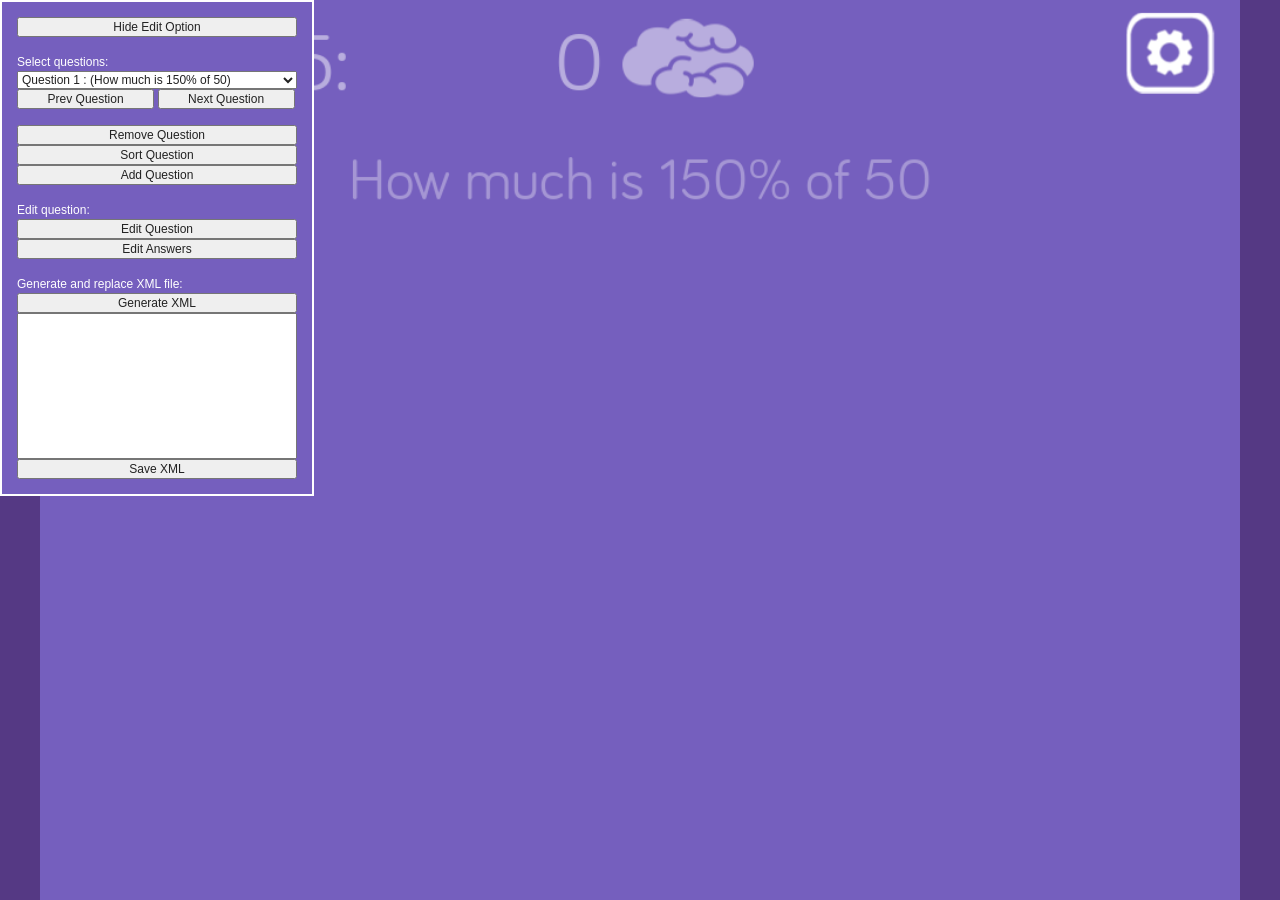
<file: edit.html>
<!DOCTYPE html>
<!--[if lt IE 7]>      <html class="no-js lt-ie9 lt-ie8 lt-ie7"> <![endif]-->
<!--[if IE 7]>         <html class="no-js lt-ie9 lt-ie8"> <![endif]-->
<!--[if IE 8]>         <html class="no-js lt-ie9"> <![endif]-->
<!--[if gt IE 8]><!--> <html class="no-js"> <!--<![endif]-->
    <head>
        <meta charset="utf-8">
        <meta http-equiv="X-UA-Compatible" content="IE=edge">
        <title>Quiz Game</title>
        
        <meta name="Title" content="Quiz Game" />
        <meta name="description" content="Quiz Game is a HTML5 game with free general knowledge quiz questions and multiple choice answers.">
		<meta name="keywords" content="quiz, game, multiple, knowledge, questions, choice, answers, layout, iq, brain, stupid, idiot">
        
        <!-- for Facebook -->
        <meta property="og:title" content="Quiz Game"/>
        <meta property="og:site_name" content="Quiz Game"/>
        <meta property="og:image" content="https://demonisblack.com/code/2016/quizgame/game/share.jpg" />
        <meta property="og:url" content="https://demonisblack.com/code/2016/quizgame/game/" />
        <meta property="og:description" content="Quiz Game is a HTML5 game with free general knowledge quiz questions and multiple choice answers.">
        
        <!-- for Twitter -->
        <meta name="twitter:title" content="Quiz Game" />
        <meta name="twitter:description" content="Quiz Game is a HTML5 game with free general knowledge quiz questions and multiple choice answers." />
        <meta name="twitter:image" content="https://demonisblack.com/code/2016/quizgame/game/share.jpg" />
        
        <meta name="viewport" content="width=device-width, initial-scale=1, user-scalable=no">
		<script>
        if (navigator.userAgent.match(/IEMobile\/10\.0/)) {
            var msViewportStyle = document.createElement("style");
            msViewportStyle.appendChild(
                document.createTextNode(
                    "@-ms-viewport{width:device-width}"
                )
            );
            document.getElementsByTagName("head")[0].
                appendChild(msViewportStyle);
        }
        </script>

        <link rel="shortcut icon" href="icon.ico" type="image/x-icon">
        <link rel="stylesheet" href="css/normalize.css">
        <link rel="stylesheet" href="css/main.css">
        <script src="js/vendor/modernizr-2.6.2.min.js"></script>
    </head>
    <body>
        <!-- PERCENT LOADER START-->
    <div id="mainLoader">0</div>
        <!-- PERCENT LOADER END-->
        
        <!-- CONTENT START-->
        <div id="mainHolder">
        
        	<!-- BROWSER NOT SUPPORT START-->
        	<div id="notSupportHolder">
                <div class="notSupport">YOUR BROWSER ISN'T SUPPORTED.<br/>PLEASE UPDATE YOUR BROWSER IN ORDER TO RUN THE GAME</div>
            </div>
            <!-- BROWSER NOT SUPPORT END-->
            
            <!-- ROTATE INSTRUCTION START-->
            <div id="rotateHolder">
                <div class="mobileRotate">
                	<div class="rotateImg"><img src="assets/rotate.png" /></div>
                    <div class="rotateDesc">Rotate your device <br/>to landscape</div>
                </div>
            </div>
            <!-- ROTATE INSTRUCTION END-->
            
            <!-- CANVAS START-->
            <div id="canvasHolder">
                <canvas id="gameCanvas" width="1024" height="768"></canvas>
            </div>
            <!-- CANVAS END-->
            
        </div>
        <!-- CONTENT END-->
        
        <script src="//ajax.googleapis.com/ajax/libs/jquery/3.6.0/jquery.min.js"></script>
        <script>window.jQuery || document.write('<script src="js/vendor/jquery.min.js"><\/script>')</script>
        
        <script src="js/vendor/detectmobilebrowser.js"></script>
        <script src="js/vendor/createjs.min.js"></script>
		<script src="js/vendor/TweenMax.min.js"></script>
        
        <script src="js/plugins.js"></script>
        <script src="js/sound.js"></script>
        <script src="js/canvas.js"></script>
        <script src="js/game.js"></script>
        <script src="js/edit.js"></script>
        <script src="js/mobile.js"></script>
        <script src="js/main.js"></script>
        <script src="js/loader.js"></script>
        <script src="js/init.js"></script>

        
<!-- Google tag (gtag.js) -->
<script async src="https://www.googletagmanager.com/gtag/js?id=G-2S5NF4JVJB"></script>
<script>
  window.dataLayer = window.dataLayer || [];
  function gtag(){dataLayer.push(arguments);}
  gtag('js', new Date());

  gtag('config', 'G-2S5NF4JVJB');
</script>

    </body>
</html>
</file>
<file: css/main.css>
/* ==========================================================================
   Base styles: opinionated defaults
   ========================================================================== */
html,button,input,select,textarea {
color:#222;
}
html {
font-size:1em;
line-height:1.4;
}
/*
 * Remove text-shadow in selection highlight: h5bp.com/i
 * These selection rule sets have to be separate.
 * Customize the background color to match your design.
 */
::-moz-selection {
background: #b3d4fc;
text-shadow: none;
}
::selection {
background: #b3d4fc;
text-shadow: none;
}
/*
 * A better looking default horizontal rule
 */
hr {
display: block;
height: 1px;
border: 0;
border-top: 1px solid #ccc;
margin: 1em 0;
padding: 0;
}
/*
 * Remove the gap between images, videos, audio and canvas and the bottom of
 * their containers: h5bp.com/i/440
 */
audio,canvas,img,video {
vertical-align:middle;
}
/*
 * Remove default fieldset styles.
 */
fieldset {
border:0;
margin:0;
padding:0;
}
/*
 * Allow only vertical resizing of textareas.
 */
textarea {
resize:vertical;
}

/* ==========================================================================
   Main styles
   ========================================================================== */
   
@font-face {
	font-family: 'bariol_regularregular';
    src: url('fonts/bariol_regular-webfont.eot');
    src: url('fonts/bariol_regular-webfont.eot?#iefix') format('embedded-opentype'),
         url('fonts/bariol_regular-webfont.woff2') format('woff2'),
         url('fonts/bariol_regular-webfont.woff') format('woff'),
         url('fonts/bariol_regular-webfont.ttf') format('truetype'),
         url('fonts/bariol_regular-webfont.svg#bariol_regularregular') format('svg');
    font-weight: normal;
    font-style: normal;
}

html{-webkit-tap-highlight-color: rgba(0,0,0,0);-webkit-user-select: none;-webkit-touch-callout:none; background:#553984;}

/*-- Percent Loader -- */
#mainLoader{position:absolute;z-index:5; display:none; font-size:50px; line-height:50px; color:#FFF; text-align:center; width:100%; font-family:'bariol_regularregular';}

/*-- Content Wrapper -- */
#mainHolder{position:absolute; width:100%;height:100%;}

/*-- Browser Not Support -- */
#notSupportHolder{ width:90%; margin:5% auto; position:relative; color:#FFF; text-align:center; font-size:25px; font-family:'bariol_regularregular'; display:none;}
.notSupport{margin-top:200px;}

/*-- Mobile Rotate Instruction -- */
#rotateHolder{position:absolute;width:100%;height:100%;background-color:#0A1529;z-index:1000; display:none;}
.mobileRotate{width:200px;height:auto;position:absolute;text-align:center;}
.rotateImg{-webkit-animation:spin .5s linear infinite; -moz-animation:spin .5s linear infinite; animation:spin .5s linear infinite; margin-bottom:10px;}
.rotateDesc{color:#fff; font-size:15px; line-height:15px; font-family:'bariol_regularregular';}

@-moz-keyframes spin { 50% { -moz-transform: rotate(0deg); } 100% { -moz-transform: rotate(0deg); } }
@-webkit-keyframes spin { 50% { -webkit-transform: rotate(90deg); } 100% { -webkit-transform: rotate(0deg); } }
@keyframes spin { 50% { -webkit-transform: rotate(90deg); transform:rotate(90deg); } 100% { -webkit-transform: rotate(90deg); transform:rotate(90deg); } }

/*-- Canvas Wrapper -- */
#canvasHolder{ display:none; width:100%; max-width:1024px; height:100%; margin:auto; position:relative;}
canvas{ position:fixed;}

/*-- Form Wrapper -- */
#editWrapper{ display:none; font-size:12px; }
#floatForm{ position:fixed; left:0; top:0; z-index:100; background:#755FBE; padding:15px; color:#FFF; width:280px; border:#fff solid 2px; }
#floatForm #questionWrapper, #floatForm #answersWrapper{ background:#553984; padding:10px;}
#floatForm #answerWrapper{ border:#fff solid 2px; padding:10px; }
#floatForm input.button, #floatForm select.half, #floatForm label{ width:49%;}
#floatForm .formRow, #floatForm .formRowLong{ height:25px; }
#floatForm .extraHeight{ height:55px; }
#floatForm .formRow input, #floatForm .formRow select{ float:right; width:48%;}
#floatForm .formRow label{ float:left; width:48%;}
#floatForm .divider{ margin:10px 0; padding:10px 10px; border:#FFF solid 1px;}

#floatForm input{ width:100%; -webkit-box-sizing: border-box; -moz-box-sizing: border-box; box-sizing: border-box; }
#floatForm textarea{ float:left; width:100%; resize:none; -webkit-box-sizing: border-box; -moz-box-sizing: border-box; box-sizing: border-box;  }
#floatForm select, #floatForm option{ width:100%;}

@-webkit-viewport{width:device-width}
@-moz-viewport{width:device-width}
@-ms-viewport{width:device-width}
@-o-viewport{width:device-width}
@viewport{width:device-width}



/* ==========================================================================
   Helper classes
   ========================================================================== */
/*
 * Image replacement
 */
.ir {
background-color: transparent;
border: 0;
overflow: hidden;
/* IE 6/7 fallback */
*text-indent: -9999px;
}

.ir:before {
content: "";
display: block;
width: 0;
height: 150%;
}

/*
 * Hide from both screenreaders and browsers: h5bp.com/u
 */
.hidden {
display: none !important;
visibility: hidden;
}

/*
 * Hide only visually, but have it available for screenreaders: h5bp.com/v
 */
.visuallyhidden {
border: 0;
clip: rect(0 0 0 0);
height: 1px;
margin: -1px;
overflow: hidden;
padding: 0;
position: absolute;
width: 1px;
}

/*
 * Extends the .visuallyhidden class to allow the element to be focusable
 * when navigated to via the keyboard: h5bp.com/p
 */
.visuallyhidden.focusable:active,.visuallyhidden.focusable:focus {
clip: auto;
height: auto;
margin: 0;
overflow: visible;
position: static;
width: auto;
}

/*
 * Hide visually and from screenreaders, but maintain layout
 */
.invisible {
visibility: hidden;
}

/*
 * Clearfix: contain floats
 *
 * For modern browsers
 * 1. The space content is one way to avoid an Opera bug when the
 *    `contenteditable` attribute is included anywhere else in the document.
 *    Otherwise it causes space to appear at the top and bottom of elements
 *    that receive the `clearfix` class.
 * 2. The use of `table` rather than `block` is only necessary if using
 *    `:before` to contain the top-margins of child elements.
 */
.clearfix:before,.clearfix:after{
content: " "; /* 1 */
display: table; /* 2 */
}

.clearfix:after{
clear: both;
}

/*
 * For IE 6/7 only
 * Include this rule to trigger hasLayout and contain floats.
 */
.clearfix{
*zoom: 1;
}

/* ==========================================================================
   EXAMPLE Media Queries for Responsive Design.
   These examples override the primary ('mobile first') styles.
   Modify as content requires.
   ========================================================================== */

@media only screen and (min-width: 35em) {
    /* Style adjustments for viewports that meet the condition */
}

@media print,
       (-o-min-device-pixel-ratio: 5/4),
       (-webkit-min-device-pixel-ratio: 1.25),
       (min-resolution: 120dpi) {
    /* Style adjustments for high resolution devices */
}

/* ==========================================================================
   Print styles.
   Inlined to avoid required HTTP connection: h5bp.com/r
   ========================================================================== */
@media print{
* {
background:transparent!important;
color:#000!important;
box-shadow:none!important;
text-shadow:none!important;
}

a,a:visited {
text-decoration:underline;
}

a[href]:after {
content:" (" attr(href) ")";
}

abbr[title]:after {
content:" (" attr(title) ")";
}

.ir a:after,a[href^="javascript:"]:after,a[href^="#"]:after {
content:"";
}

pre,blockquote {
border:1px solid #999;
page-break-inside:avoid;
}

thead {
display:table-header-group;
}

tr,img {
page-break-inside:avoid;
}

img {
max-width:100%!important;
}

@page {
margin:.5cm;
}

p,h2,h3 {
orphans:3;
widows:3;
}

h2,h3 {
page-break-after:avoid;
}
}
</file>
